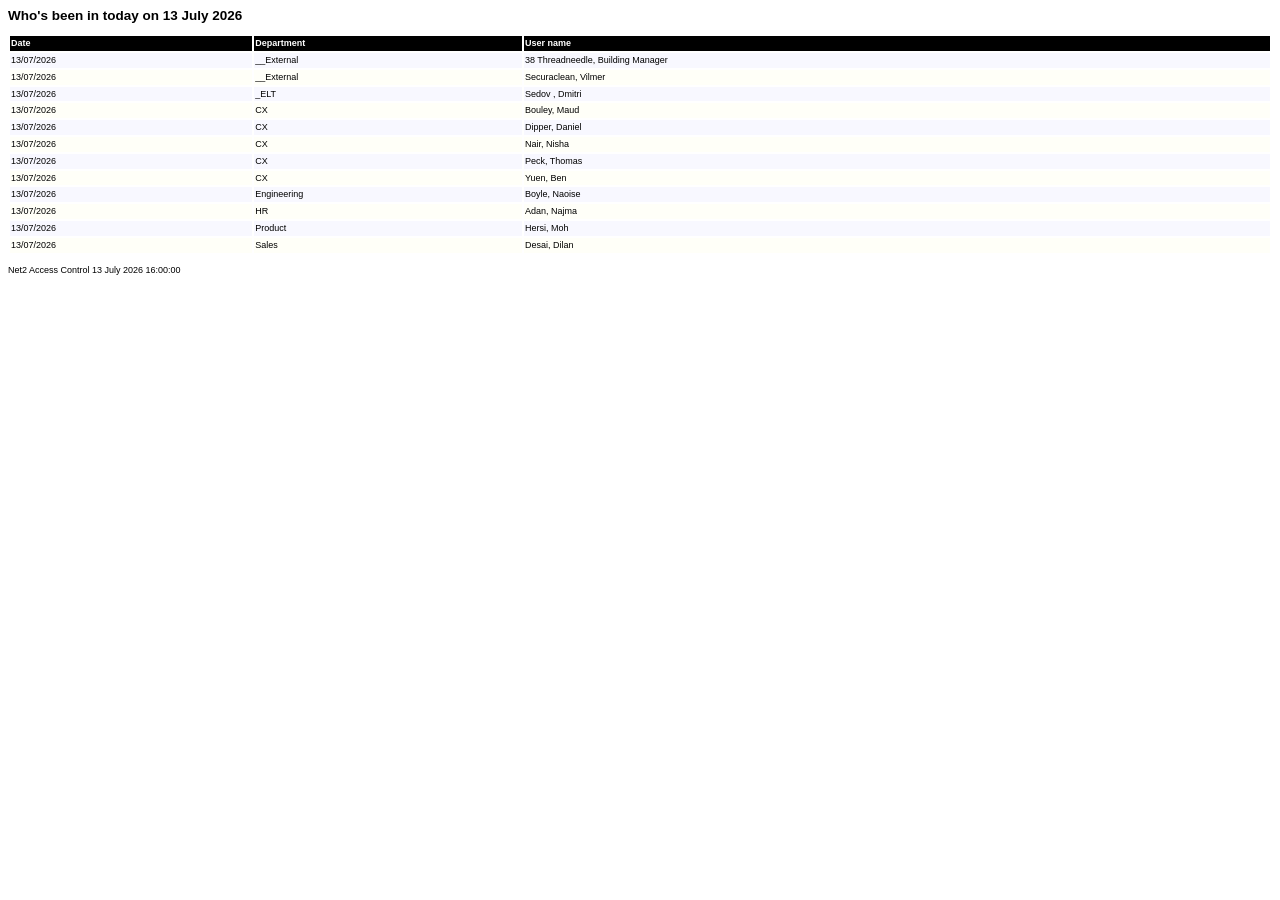
<file: sample_data/whos_been_in_today.html>
<html>
<head>
<meta http-equiv="Pragma" content="no-cache">
<meta http-equiv="Expires" content="-1">
<meta http-equiv="content-type" content="text/html; charset=utf-8">
<title>Who's been in today</title>
<style type="text/css">
body {background-color: White;font-size: xx-small;font-family: Verdana, Arial, Helvetica, sans-serif;}
table {border: 0;border-color: Black;line-height : 80%;}
td {color: Black;font-size: xx-small;text-align: left;}
th {color: White;font-size: xx-small;}
tr.head {background-color: Black;font-weight : bold;text-align: left;}
tr.a {background-color: #FFFFF8;}
tr.b {background-color: #F8F8FF;}
</style>
<H2>Who's been in today on 13 July 2026</H2>
</head>
<Body>

<table width="100%">
<tr class="head"><th>Date</th><th>Department</th><th>User name</th></tr>

<tr class="b"><td>13/07/2026</td><td>__External</td><td>38 Threadneedle, Building Manager</td></tr>
<tr class="a"><td>13/07/2026</td><td>__External</td><td>Securaclean, Vilmer</td></tr>
<tr class="b"><td>13/07/2026</td><td>_ELT</td><td>Sedov , Dmitri</td></tr>
<tr class="a"><td>13/07/2026</td><td>CX</td><td>Bouley, Maud</td></tr>
<tr class="b"><td>13/07/2026</td><td>CX</td><td>Dipper, Daniel </td></tr>
<tr class="a"><td>13/07/2026</td><td>CX</td><td>Nair, Nisha</td></tr>
<tr class="b"><td>13/07/2026</td><td>CX</td><td>Peck, Thomas</td></tr>
<tr class="a"><td>13/07/2026</td><td>CX</td><td>Yuen, Ben</td></tr>
<tr class="b"><td>13/07/2026</td><td>Engineering</td><td>Boyle, Naoise</td></tr>
<tr class="a"><td>13/07/2026</td><td>HR</td><td>Adan, Najma</td></tr>
<tr class="b"><td>13/07/2026</td><td>Product</td><td>Hersi, Moh </td></tr>
<tr class="a"><td>13/07/2026</td><td>Sales</td><td>Desai, Dilan</td></tr>
</table>
<br>
Net2 Access Control 13 July 2026 16:00:00
</Body>
</html>
</file>
